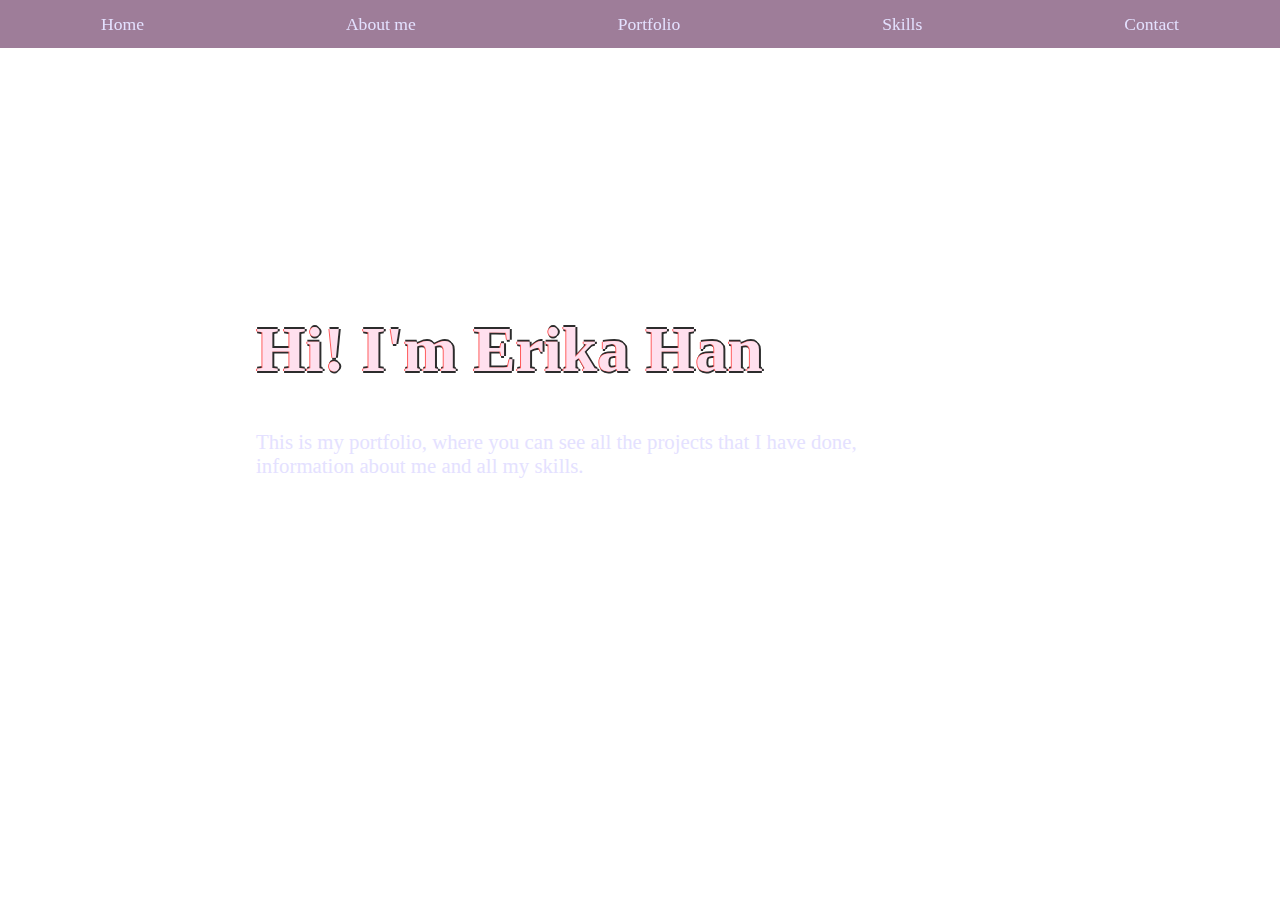
<file: index.html>
<!DOCTYPE html>
<html lang="en">
  <head>
    <meta charset="UTF-8" />
    <meta name="viewport" content="width=device-width, initial-scale=1.0" />
    <meta http-equiv="X-UA-Compatible" content="ie=edge" />
    <link rel="stylesheet" href="CSS/main.css" />
    <title>Portafolio Erika</title>
  </head>
  <body class="hero">
    <div class="nav">
      <a href="index.html">Home</a>
      <a href="HTML/portfolio.html#about-me">About me</a>
      <a href="HTML/portfolio.html#portfolio">Portfolio</a>
      <a href="HTML/portfolio.html#skills">Skills</a>
      <a href="HTML/portfolio.html#contact">Contact</a>
    </div>
    <div class="banner">
      <h1>Hi! I'm Erika Han</h1>
      <p>
        This is my portfolio, where you can see all the projects that I have
        done, information about me and all my skills.
      </p>
    </div>
    <script src="JS/main.js"></script>
  </body>
</html>
</file>
<file: CSS/main.css>
* {
  box-sizing: border-box;
  font-family: "Times New Roman", Times, serif;
}

.hero {
  background: url("https://i2.wp.com/uneedmedia.com/wp-content/uploads/2018/04/Home-Four-Banner-Background-Image.png?ssl=1");
  display: grid;
  grid-template-rows: 10% 90%;
  margin: 0;
  padding: 0;
}

.banner {
  color: rgb(255, 224, 238);
  position: absolute;
  top: 30%;
  left: 20%;
  grid-row: 2 / 3;
}

.banner h1 {
  font-size: 4rem;
  text-shadow: -1px 0 rgb(255, 89, 89), 0 2px rgb(44, 44, 44),
    2px 0 rgb(44, 44, 44), 0 -2px rgb(44, 44, 44);
}

.banner p {
  width: 70%;
  font-size: 1.3rem;
  color: rgb(228, 225, 255);
}

.nav {
  grid-row: 1 / 2;
  background-color: rgba(112, 64, 104, 0.678);
  color: rgb(255, 224, 238);
  position: fixed;
  width: 100%;
  height: 3rem;
  display: flex;
  justify-content: center;
}

a {
  font-size: 1.1rem;
  color: rgb(228, 225, 255);
  margin: auto;
  text-decoration: none;
}

a:hover {
  color: rgb(168, 33, 168);
}

.main {
  background-color: rgb(215, 219, 255);
  margin: 0;
  padding: 0;
  color: #141414;
}

.page h2 {
  font-family: Cambria, Cochin, Georgia, Times, "Times New Roman", serif;
  font-size: 2rem;
}

.image {
  height: 45rem;
  width: 100%;
  background: url("https://i2.wp.com/uneedmedia.com/wp-content/uploads/2018/04/Home-Four-Banner-Background-Image.png?ssl=1");
  color: rgb(228, 225, 255);
  display: flex;
  justify-content: center;
  align-items: center;
  font-size: 2rem;
}

#about-me {
  width: 100%;
  text-align: center;
  padding: 15px;
  margin: 10px;
  font-size: 2rem;
}

.mini-box {
  display: flex;
  align-items: center;
  padding-left: 3%;
  padding-right: 3%;
  font-size: 1.2rem;
}

#my-photo {
  grid-column: 1/2;
  height: 40%;
  width: 40%;
  margin: 3%;
  border-radius: 10px;
}

#portfolio {
  background-color: rgb(242, 227, 255);
  width: 100%;
  text-align: center;
  padding: 10px;
  font-size: 2rem;
  height: 40rem;
}

.projects {
    display: grid;
    grid-template-columns: 1fr 1fr 1fr;
}

.project-container {
    background-color: rgba(67, 3, 104, 0.418);
    margin: auto;
    border: 1px solid black;
    display: flex;
    flex-direction: column;
    font-size: 1rem;
}

.project-container h1 {
    font-size: 1.2rem;
}

.project-container h2 {
    font-size: 0.8rem;
}

.project-container h3 {
    font-size: 1rem;
}

.content {
    margin-bottom: 20px;
}

.project1 {
    grid-column: 1/2;
}

.project2 {
    grid-column: 2/3;
}

.project3 {
    grid-column: 3/4;
}


#skills {
    width: 100%;
    text-align: center;
    padding: 10px;
    margin: 10px;
    font-size: 2rem;
    padding-bottom: 30px;
}

#skills p,
#portfolio p {
    font-size: 1.3rem;
}

.description {
    font-size: 10px;
}

.skill-container {
  background-color: rgb(255, 255, 255);
  padding: 25px;
  width: 60%;
  margin:auto;
  border-radius: 25px;
  border: 3px solid gainsboro;
  box-shadow: 5px 10px #6b5572;
}

.skill-bar {
  margin-bottom: 1.5rem;
  font-size: 1.3rem;
  font-weight: bold;
}

.bar {
  width: 100%;
  width: 100%;
  height: 1.5rem;
  background-color: rgb(233, 196, 245);
  overflow: hidden;
  border-radius: 10px;
  border: 1px solid indigo;
}

@keyframes slideIn {
  0% {width: 0;}
  25% {width: 100%;}
  100% {width: normal;}
}

.value-00 {width: 0;}
.value-10 {width: 10%;}
.value-20 {width: 20%;}
.value-30 {width: 30%;}
.value-40 {width: 40%;}
.value-50 {width: 50%;}
.value-60 {width: 60%;}
.value-70 {width: 70%;}
.value-80 {width: 80%;}
.value-90 {width: 90%;}
.value-100 {width: 100%;}

.skill-value {
  height: 1.5rem;
  float: left;
  background-color: rgb(49, 11, 77);
  animation: slideIn 2s;
}

#contact {
  background-color: rgb(242, 227, 255);
  width: 100%;
  text-align: center;
  padding: 10px;
  font-size: 1rem;
  align-items: center;
}

.form {
    align-items: center;
    background-color: rgb(215, 219, 255);
    border-radius: 25px;
    border: black 1px solid;
    width: 25rem;
    height: 50%;
    margin: auto;
    margin-bottom: 20px;
    padding-top: 20px;
    padding-bottom: 20px;
    display: flex;
    flex-direction: column;
}

.input {
    width: 80%;
    height: 1.5rem;
    margin: 3px;
}

.social-media {
    margin: 0;
    background-color: rgb(49, 12, 85);
    width: 100%;
    height: 10rem;
    display: flex;
    justify-content: center;
    align-content: center;
}

.button {
    border-radius: 10px;
    background-color: rgb(197, 162, 230);
    font-size: 1.5rem;
    margin: 3px;
}

h6 {
    color: rgba(137, 43, 226, 0.164);
}
</file>
